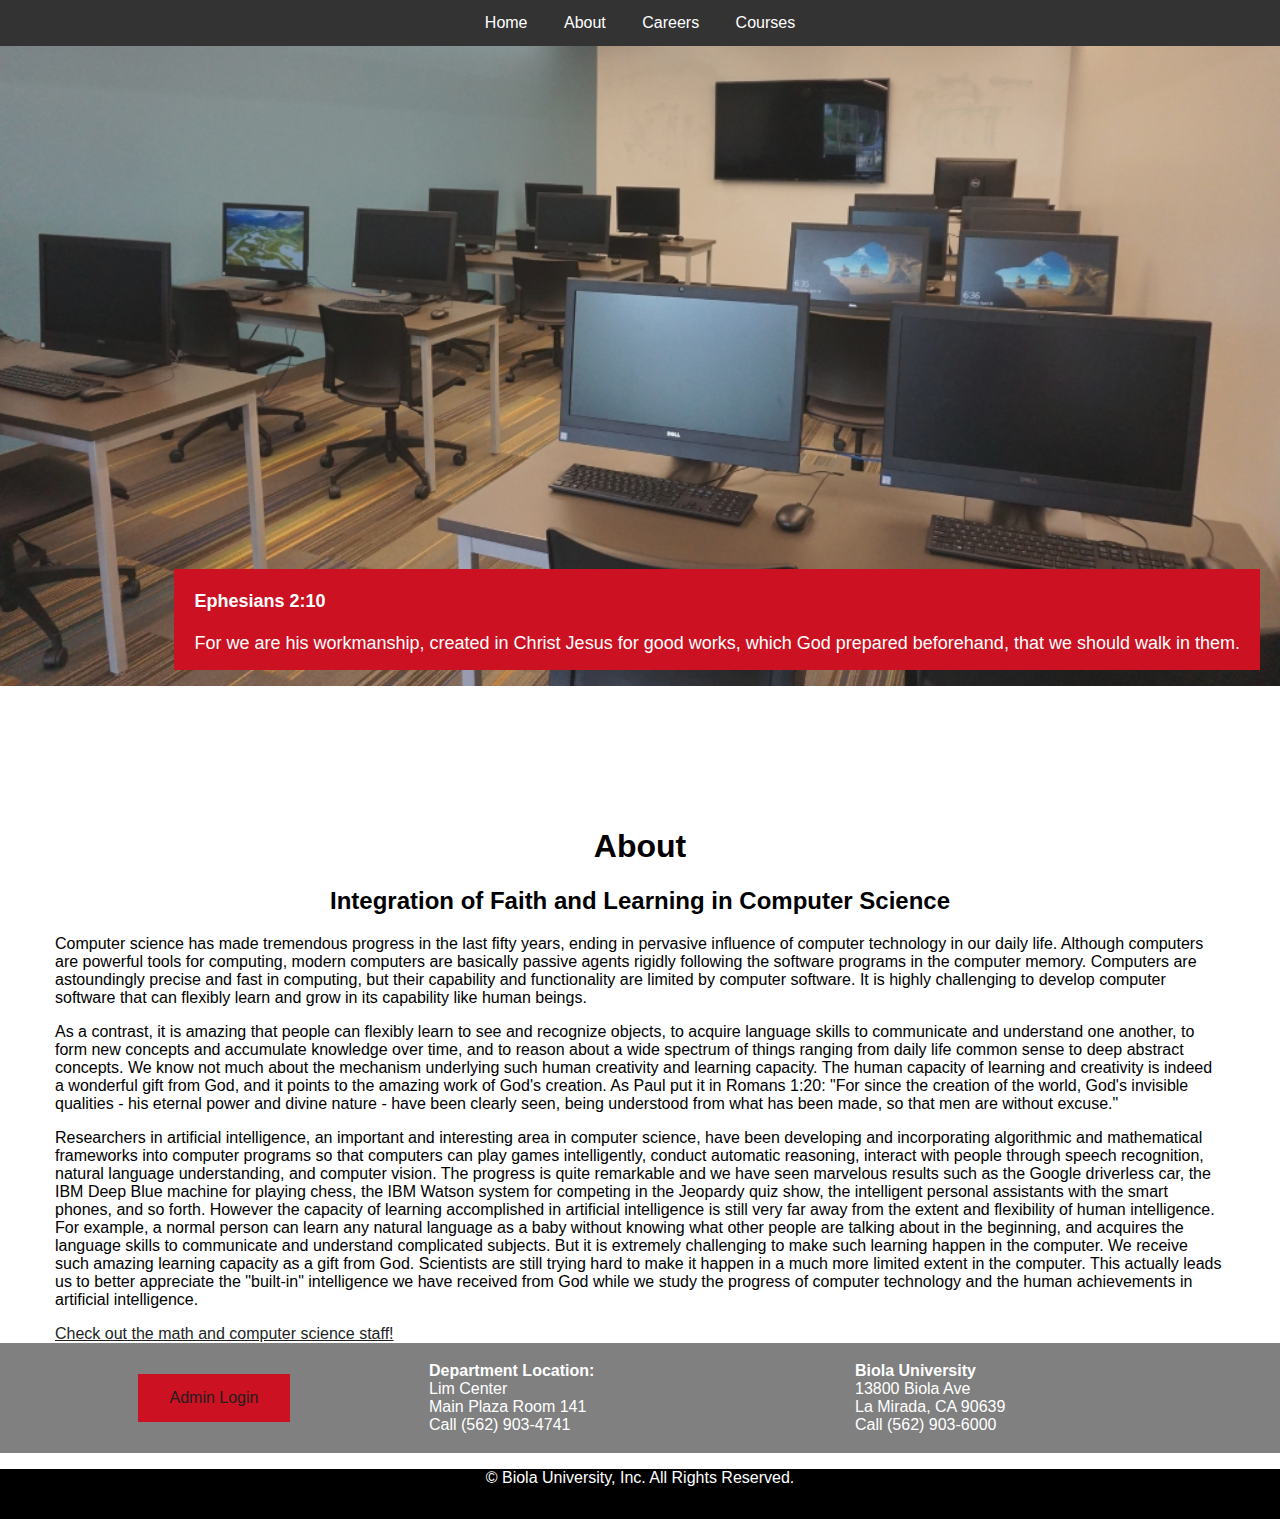
<file: About.html>
﻿<!DOCTYPE html>
<html>
<head>
    <meta charset="utf-8" />
    <title></title>
    <script src="https://code.jquery.com/jquery-3.3.1.js"></script>
    <script>

        $(function () {
            $("#header").load("header.html");
            $("#footer").load("footer.html");
        });
    </script>
</head>
<body>
    <div id="header"></div>

    <div class="relative">
        <img src="images/About.jpg" style="height: 60%; width: 100%;">
        <div class="text-block">
            <h4><font size="4.0px">Ephesians 2:10</font></h4>
            <p><font size="4.0px"> For we are his workmanship, created in Christ Jesus for good works, which God prepared beforehand, that we should walk in them.</font></p>
        </div>
    </div>

    <div class="container">
        <div class="abouttext">
            <h1 style="text-align:center;">About</h1>

            <h2 style="text-align:center;">Integration of Faith and Learning in Computer Science</h2>

            <p>
                Computer science has made tremendous progress in the last fifty years,
                ending in pervasive influence of computer technology in our daily life.
                Although computers are powerful tools for computing,
                modern computers are basically passive agents rigidly following
                the software programs in the computer memory. Computers are astoundingly precise and fast in computing,
                but their capability and functionality are limited by computer software.
                It is highly challenging to develop computer software that can flexibly learn and grow
                in its capability like human beings.
            </p>

            <p>
                As a contrast, it is amazing that people can flexibly learn to see and recognize objects,
                to acquire language skills to communicate and understand one another,
                to form new concepts and accumulate knowledge over time, and to reason about a wide spectrum of things
                ranging from daily life common sense to deep abstract concepts.
                We know not much about the mechanism underlying such human creativity and learning capacity.
                The human capacity of learning and creativity is indeed a wonderful gift from God,
                and it points to the amazing work of God's creation. As Paul put it in
                Romans 1:20: "For since the creation of the world, God's invisible qualities
                - his eternal power and divine nature - have been clearly seen, being understood from what has been made,
                so that men are without excuse."
            </p>

            <p>
                Researchers in artificial intelligence, an important and interesting area in computer science,
                have been developing and incorporating algorithmic and mathematical frameworks into computer programs
                so that computers can play games intelligently, conduct automatic reasoning,
                interact with people through speech recognition, natural language understanding,
                and computer vision. The progress is quite remarkable and we have seen marvelous results
                such as the Google driverless car, the IBM Deep Blue machine for playing chess,
                the IBM Watson system for competing in the Jeopardy quiz show, the intelligent personal assistants
                with the smart phones, and so forth. However the capacity of learning accomplished in artificial
                intelligence is still very far away from the extent and flexibility of human intelligence.
                For example, a normal person can learn any natural language as a baby without knowing
                what other people are talking about in the beginning, and acquires the language skills to communicate
                and understand complicated subjects. But it is extremely challenging to make such learning happen
                in the computer. We receive such amazing learning capacity as a gift from God.
                Scientists are still trying hard to make it happen in a much more limited extent in the computer.
                This actually leads us to better appreciate the "built-in" intelligence we have received from God while we study
                the progress of computer technology and the human achievements in artificial intelligence.
            </p>

            <a href="https://www.biola.edu/directory/faculty?filter=department#Math%20and%20Computer%20Science"><u> Check out the math and computer science staff! </u></a>
        </div>
    </div>

    <div id="footer"></div>
</body>
</html>
</file>
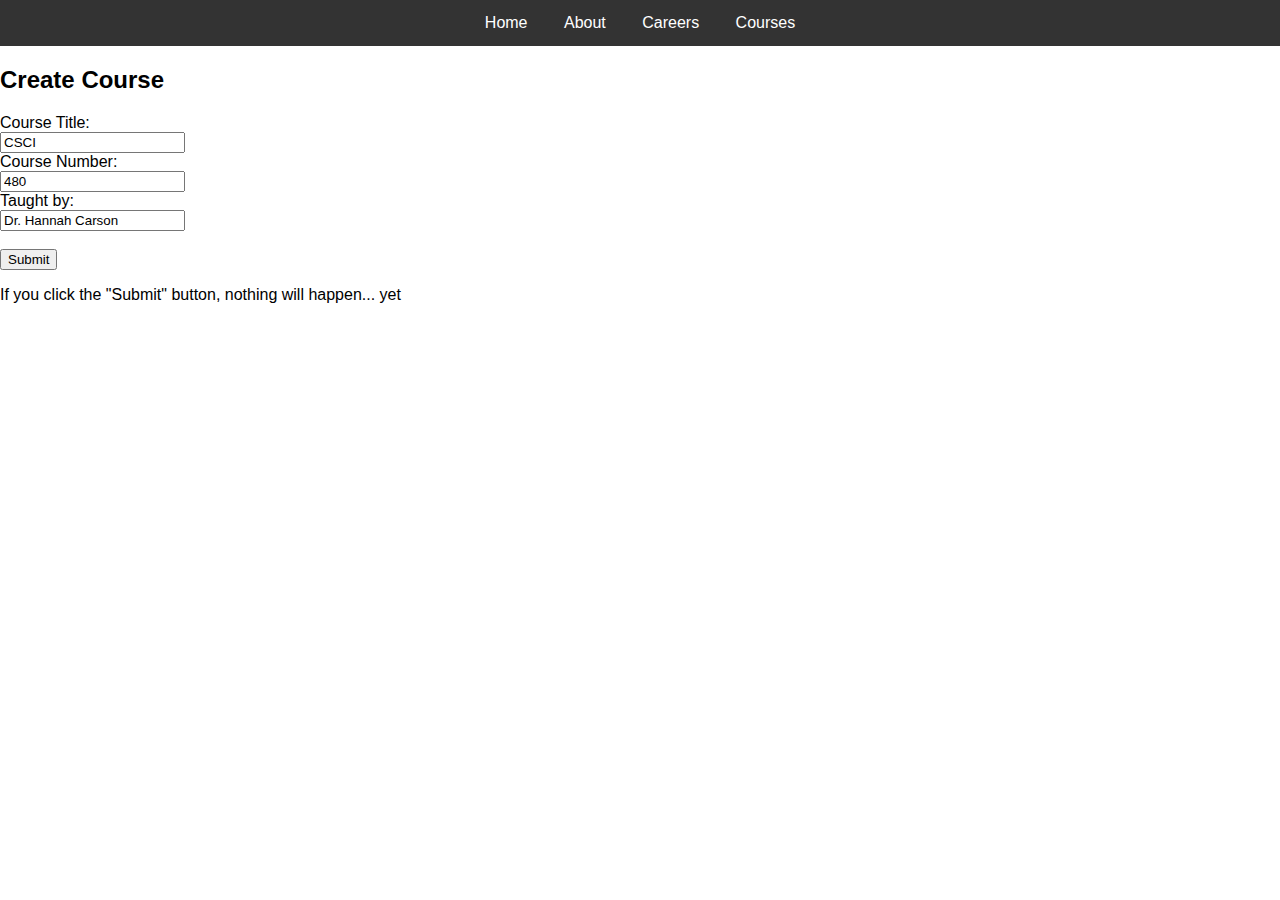
<file: courseForm.html>
﻿<!DOCTYPE html>
<html>
<head>
    <meta charset="utf-8" />
    <link rel="stylesheet" type="text/css" href="style.css">
    <title></title>
    <script src="https://code.jquery.com/jquery-3.3.1.js"></script>
    <script>

        $(function () {
            $("#header").load("header.html");
            $("#footer").load("footer.html");
        });
    </script>
</head>
<body>
    <div id="header"></div>
    <h2>Create Course</h2>

    <form action="/action_page.php">
        Course Title:<br>
        <input type="text" name="courseTitle" value="CSCI">
        <br>
        Course Number:<br>
        <input type="text" name="courseNumber" value="480">
        <br>
        Taught by:<br>
        <input type="text" name="professor" value="Dr. Hannah Carson">
        <br><br>
        <input type="submit" value="Submit">
    </form>

    <p>If you click the "Submit" button, nothing will happen... yet</p>

</body>
</html>
</file>
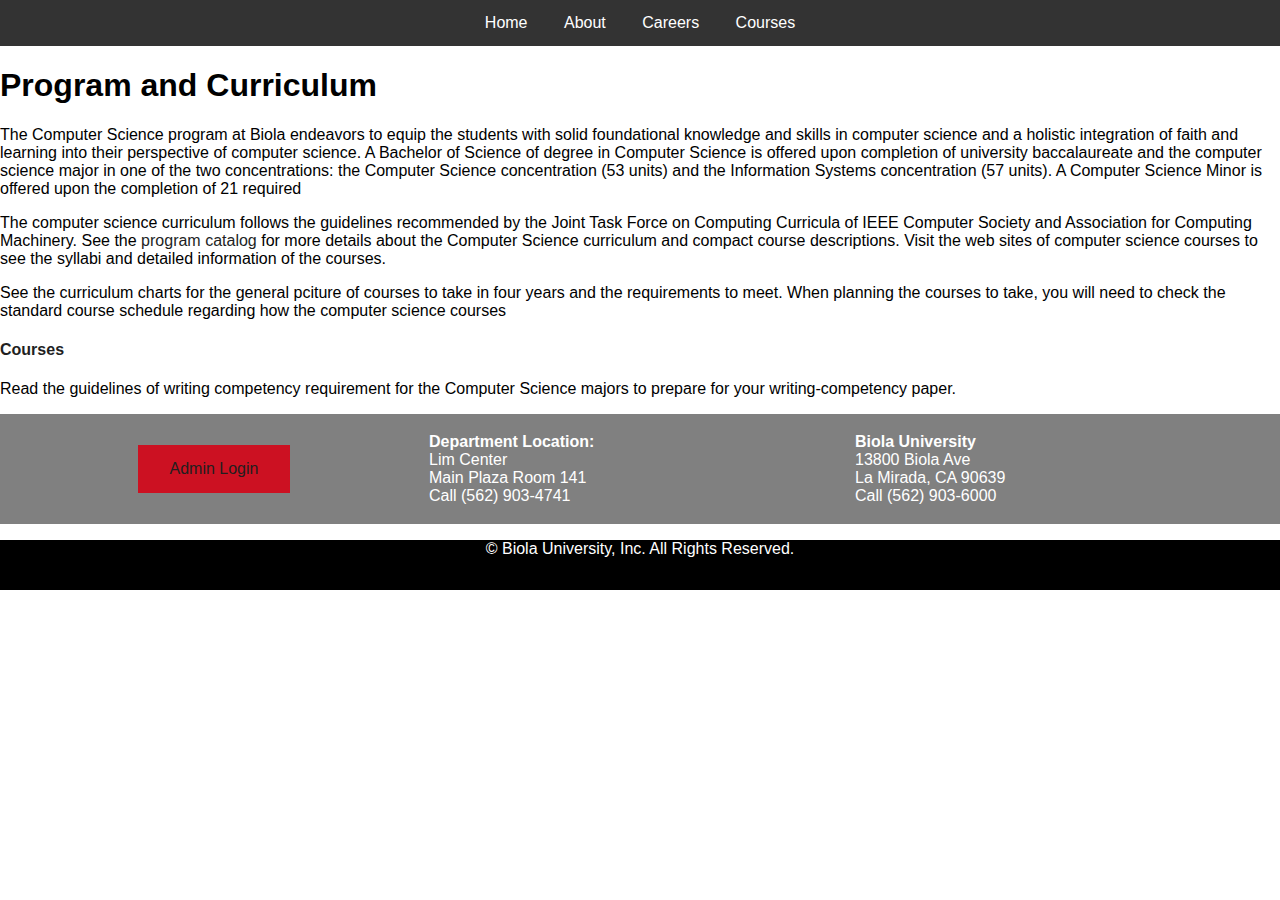
<file: curriculum.html>
﻿<!DOCTYPE html>
<html>
<head>
    <meta charset="utf-8" />
    <link rel="stylesheet" type="text/css" href="style.css">
    <title></title>
    <script src="https://code.jquery.com/jquery-3.3.1.js"></script>
    <script>

        $(function () {
            $("#header").load("header.html");
            $("#footer").load("footer.html");
        });
    </script>
</head>
<body>
    <div id="header"></div>
    
    <h1>Program and Curriculum</h1>

    <p>
        The Computer Science program at Biola endeavors to equip the students with solid foundational 
        knowledge and skills in computer science and a holistic integration of faith and learning 
        into their perspective of computer science. A Bachelor of Science of degree in Computer Science 
        is offered upon completion of university baccalaureate and the computer science major in one 
        of the two concentrations: the Computer Science concentration (53 units) and the Information 
        Systems concentration (57 units). A Computer Science Minor is offered upon the completion of 21 required 
    </p>
    <p> The computer science curriculum follows the guidelines recommended by the Joint Task Force on 
    Computing Curricula of IEEE Computer Society and Association for Computing Machinery. See the <a href="http://catalog.biola.edu/biola-university-undergraduate/majors/computer-science-bs/?_ga=1.192290346.1692027138.1412293019#requirementstext">program catalog</a> for more details about the Computer Science curriculum and compact course descriptions. 
    Visit the web sites of computer science courses to see the syllabi and detailed information of the courses.</p>

    <p>See the curriculum charts for the general pciture of courses to take in four years and the requirements to meet. 
    When planning the courses to take, you will need to check the standard course schedule regarding how the computer 
    science courses</p>
    <h4><a href="courses.html">Courses</a></h4>

    <p>Read the guidelines of writing competency requirement for the Computer Science majors to prepare for your writing-competency paper.</p>
    <div id="footer"></div>
</body>
</html>
</file>
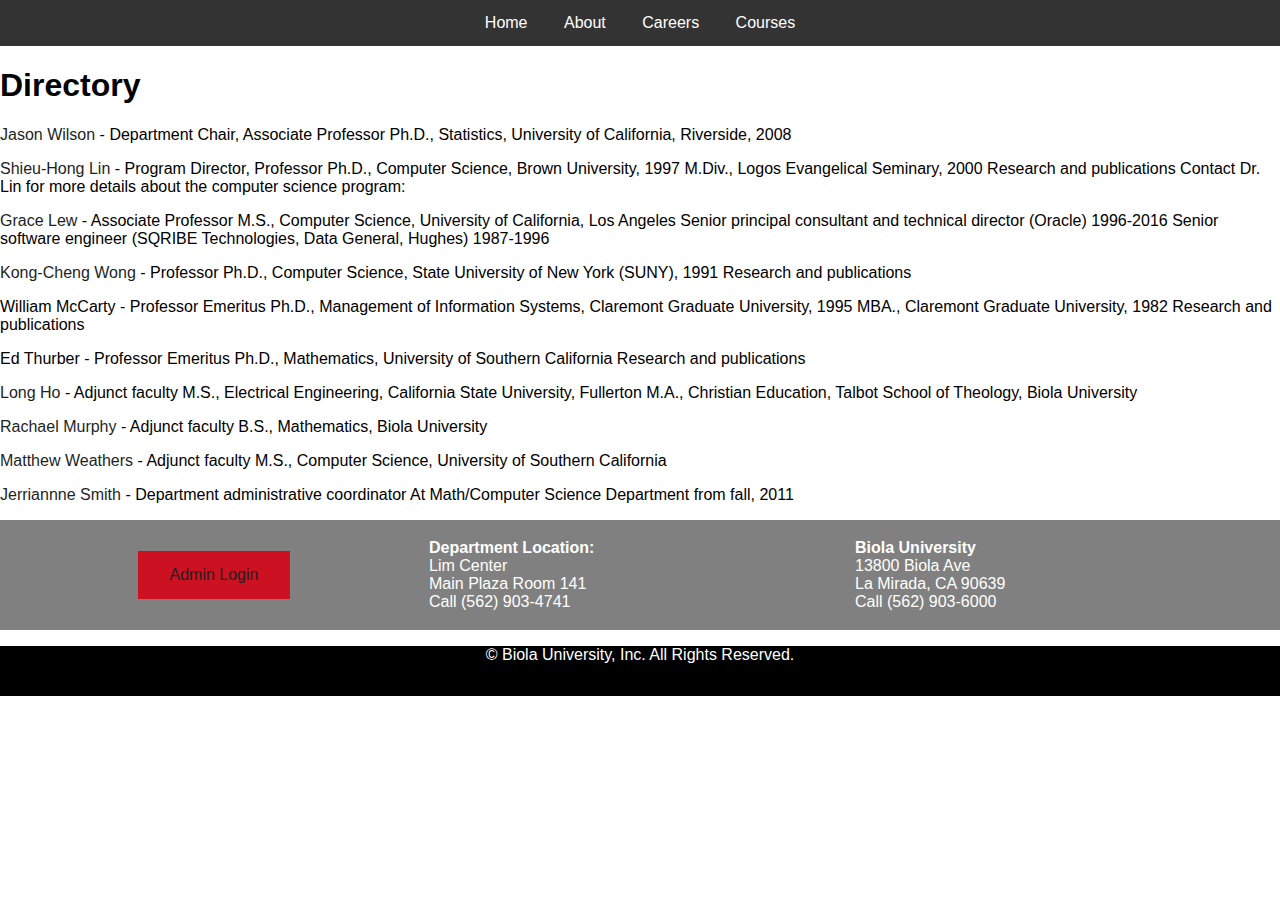
<file: directory.html>
﻿<!DOCTYPE html>
<html>
<head>
    <meta charset="utf-8" />
    <link rel="stylesheet" type="text/css" href="style.css">
    <title></title>
    <script src="https://code.jquery.com/jquery-3.3.1.js"></script>
    <script>

        $(function () {
            $("#header").load("header.html");
            $("#footer").load("footer.html");
        });
    </script>
</head>
<body>
    <div id="header"></div>

    <h1>Directory</h1>
    
    <p>
        <a href="https://www.biola.edu/directory/people/jason-wilson">Jason Wilson</a> - Department Chair, Associate Professor

            Ph.D., Statistics, University of California, Riverside, 2008
</p>
    <p>
        <a href="https://www.biola.edu/directory/people/shieuhong-lin">Shieu-Hong Lin </a> - Program Director, Professor

        Ph.D., Computer Science, Brown University, 1997
        M.Div., Logos Evangelical Seminary, 2000
        Research and publications
        Contact Dr. Lin for more details about the computer science program:
    </p>
    <p>
        <a href="https://www.biola.edu/directory/people/grace-lew">Grace Lew</a> - Associate Professor

            M.S., Computer Science, University of California, Los Angeles
            Senior principal consultant and technical director (Oracle) 1996-2016
            Senior software engineer (SQRIBE Technologies, Data General, Hughes) 1987-1996
</p>
    <p>
        <a href = "https://www.biola.edu/directory/people/5970c57857e473721e5bb786">Kong-Cheng Wong </a> - Professor

        Ph.D., Computer Science, State University of New York (SUNY), 1991
        Research and publications
    </p>
    <p>
        William McCarty - Professor Emeritus

        Ph.D., Management of Information Systems, Claremont Graduate University, 1995
        MBA., Claremont Graduate University, 1982
        Research and publications
    </p>
    <p>
        Ed Thurber - Professor Emeritus

        Ph.D., Mathematics, University of Southern California
        Research and publications
    </p>
    <p>
        <a href = "https://www.biola.edu/directory/people/53ac5c9572756250587a3800">Long Ho</a> - Adjunct faculty

        M.S., Electrical Engineering, California State University, Fullerton
        M.A., Christian Education, Talbot School of Theology, Biola University
    </p>
    <p>
        <a href="https://www.biola.edu/directory/people/rachael-murphy">Rachael Murphy</a> - Adjunct faculty

        B.S., Mathematics, Biola University
    </p>
    <p>
        <a href="https://www.biola.edu/directory/people/matthew-weathers">Matthew Weathers</a> - Adjunct faculty

        M.S., Computer Science, University of Southern California
    </p>
    <p>
        <a href="https://www.biola.edu/directory/people/53a9e2b67275626fe46a1400">Jerriannne Smith</a> - Department administrative coordinator

        At Math/Computer Science Department from fall, 2011
    </p>





    
    <div id="footer"></div>
</body>
</html>
</file>
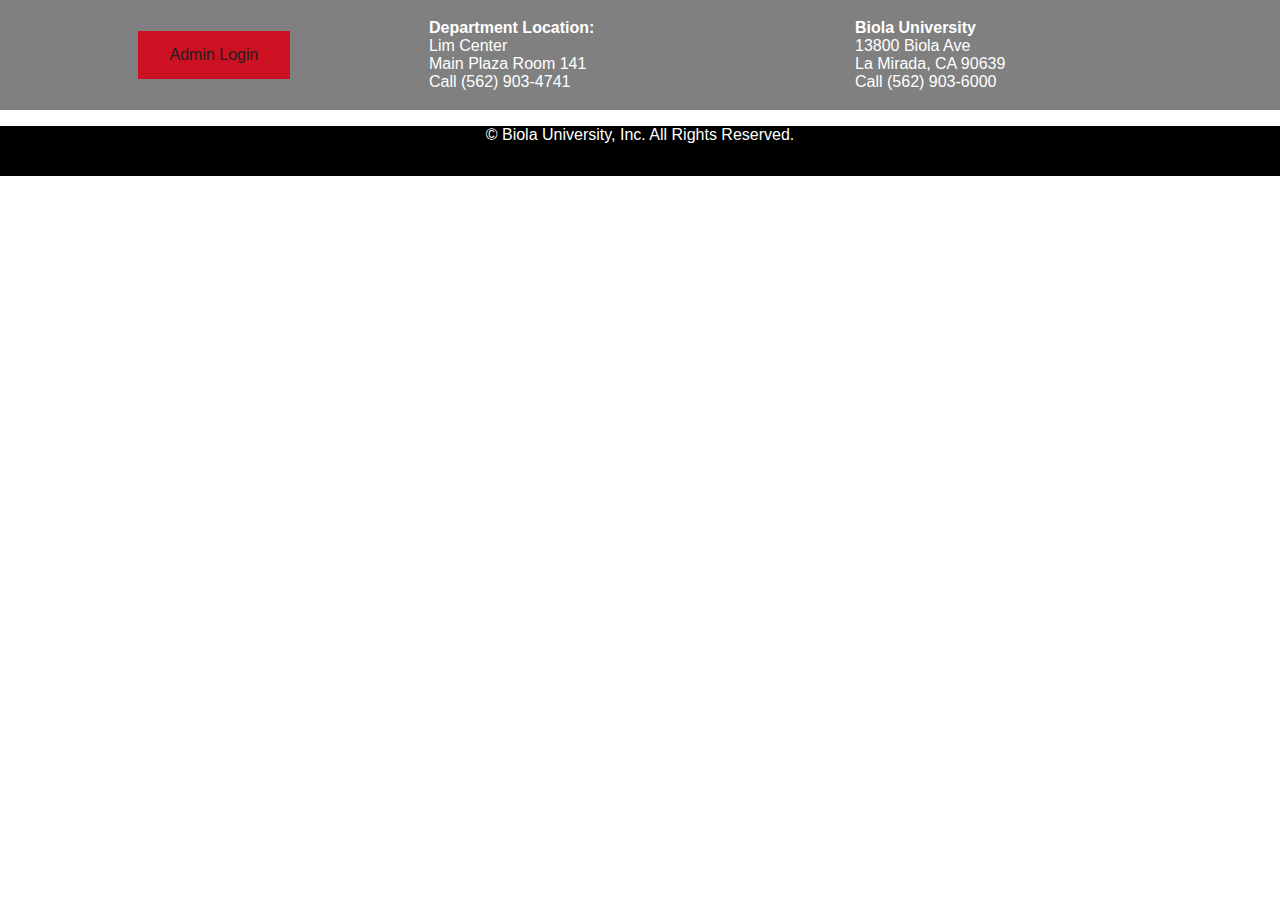
<file: footer.html>
﻿<!DOCTYPE html>
<html>
<head>
    <meta name="viewport" content="width=device-width, initial-scale=1">
    <link rel="stylesheet" type="text/css" href="style.css">

</head>
<body>
    <div class="footer1">
        <table style="margin-left: auto; margin-right: auto; height: 100px;" width="100%">
            <tbody>
                <tr>
                    <td style="width: 33.33%; text-align: center;"><a href="Login.html" class="button">Admin Login</a></td>
                    <td style="text-align: left; width: 33.33%;">
                        <p><span style="color: #ffffff;"><strong>Department Location:</strong></span><br /><span style="color: #ffffff;">Lim Center</span><br /><span style="color: #ffffff;">Main Plaza Room 141</span><br /><span style="color: #ffffff;"><a style="text-decoration: none; color: #ffffff;" href="tel:5629034741">Call (562) 903-4741</a></span></p>
                    </td>
                    <td style="text-align: left; width: 33.33%;">
                        <p><span style="color: #ffffff;"><strong>Biola University</strong></span><br /><span style="color: #ffffff;">13800 Biola Ave</span><br /><span style="color: #ffffff;">La Mirada, CA 90639</span><br /><span style="color: #ffffff;"><a style="text-decoration: none; color: #ffffff;" href="tel:5629036000">Call (562) 903-6000</a></span></p>
                    </td>
                </tr>
            </tbody>
        </table>
    </div>
    <div class="footer">
        <p>	&copy; Biola University, Inc. All Rights Reserved. </p>
    </div>

</body>
</html>
</file>
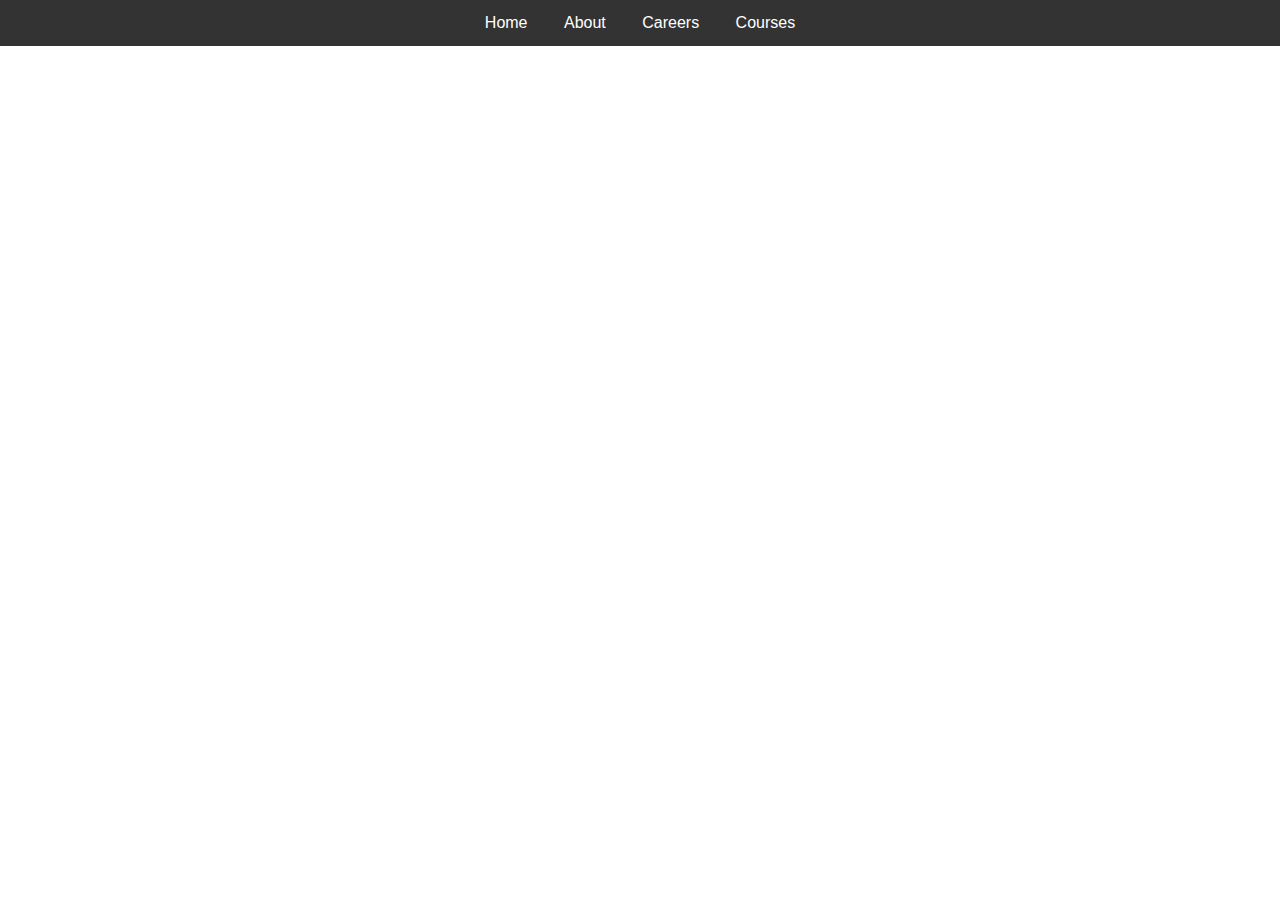
<file: header.html>
﻿<!DOCTYPE html>
<html>
<head>
    <meta name="viewport" content="width=device-width, initial-scale=1">
    <link rel="stylesheet" type="text/css" href="style.css">


</head>
<body>

    <ul class="nav">
        <li><a href="/index.html">Home</a></li>
        <li><a href="/About.html">About</a></li>
        <li><a href="/Careers.html">Careers</a></li>
        <li><a href="/courses.html">Courses</a></li>

    </ul>
        <div id="backgroundimage"></div>
        <div style="padding-left:16px">


    </div>

</body>
</html>
</file>
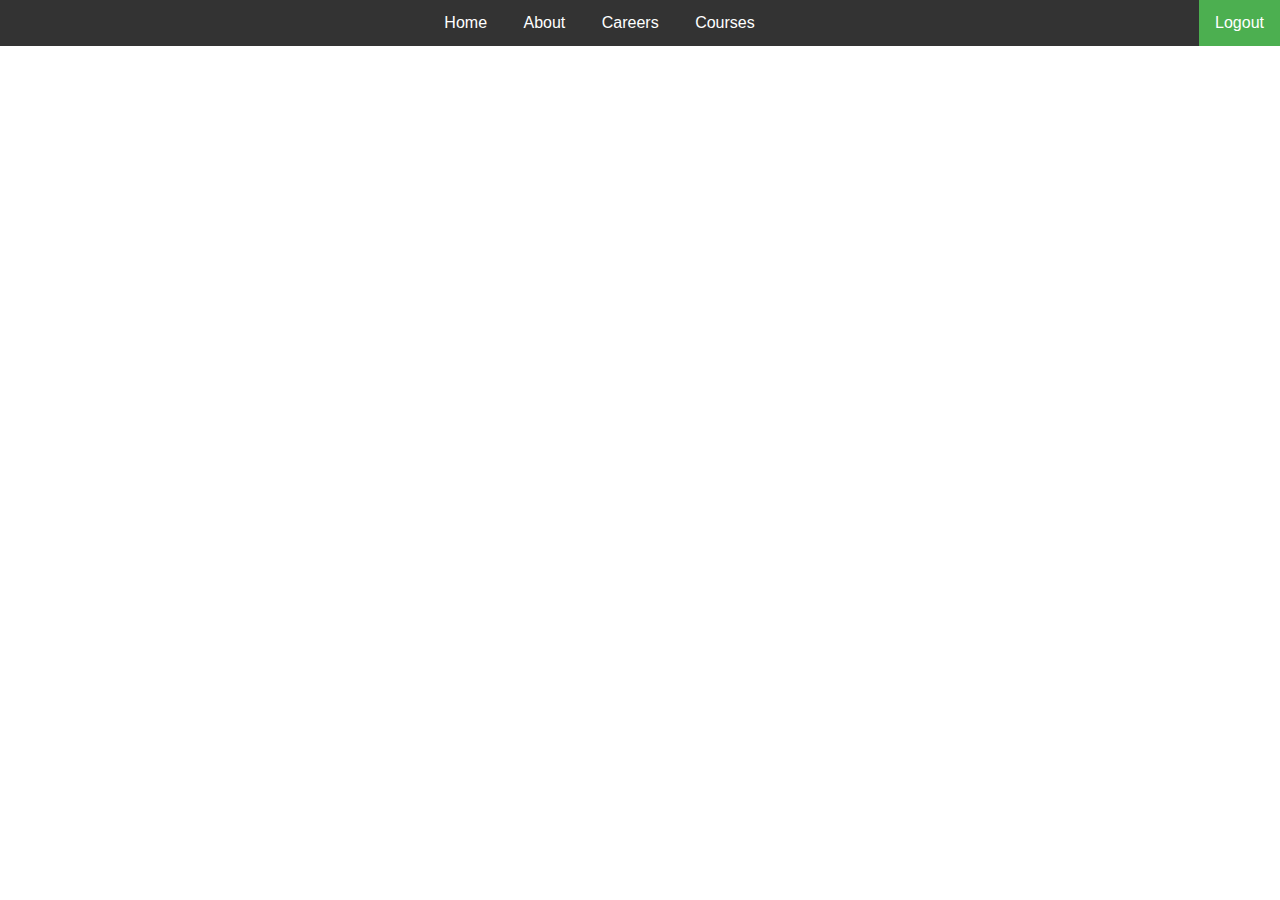
<file: headerAdmin.html>
﻿<!DOCTYPE html>
<html>
<head>
    <meta name="viewport" content="width=device-width, initial-scale=1">
    <link rel="stylesheet" type="text/css" href="style.css">


</head>
<body>

    <ul class="nav">
        <li><a href="/index.html">Home</a></li>
        <li><a href="/About.html">About</a></li>
        <li><a href="/Careers.html">Careers</a></li>
        <li><a href="/courses.html">Courses</a></li>

        <li style="float:right"><a class="active" href="/index.html">Logout</a></li>

    </ul>
        <div id="backgroundimage"></div>
        <div style="padding-left:16px">


    </div>

</body>
</html>
</file>
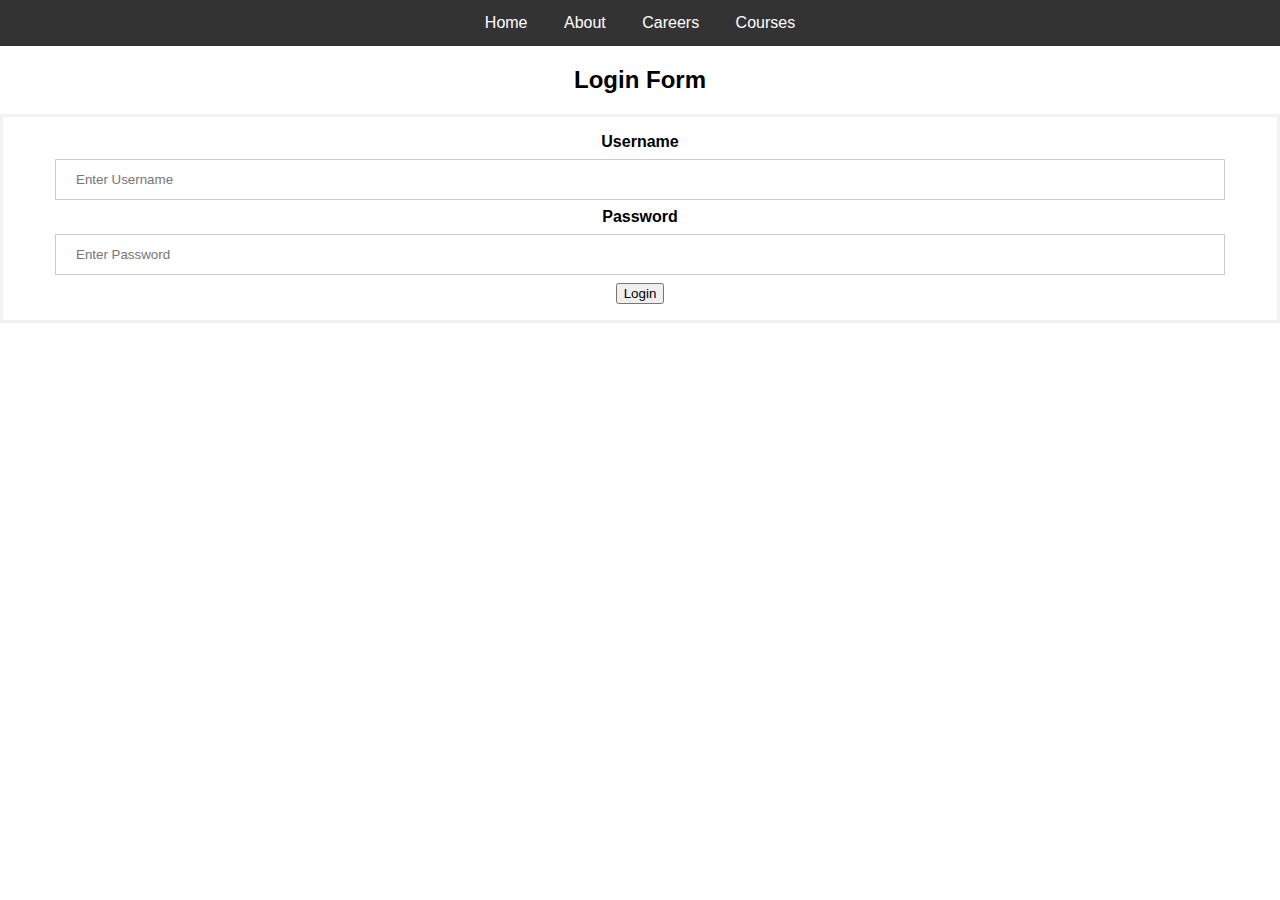
<file: Login.html>
﻿<!DOCTYPE html>
<html>
<head>
    <meta charset="utf-8" />
    <title></title>
    <script src="https://code.jquery.com/jquery-3.3.1.js"></script>
    <script type="text/javascript" src="scripts.js"></script>

    <script>

$(function(){
  $("#header").load("header.html");
  $("#footer").load("footer.html");
});
    </script>
</head>
<body>
    <div id="header"></div>

    <meta name="viewport" content="width=300, initial-scale=1">
    <style>
        body {
            font-family: Arial, Helvetica, sans-serif;
        }

        form {
            border: 3px solid #f1f1f1;
        }

        input[type=text], input[type=password] {
            width: 100%;
            padding: 12px 20px;
            margin: 8px 0;
            display: inline-block;
            border: 1px solid #ccc;
            box-sizing: border-box;
        }

        button {
            background-color: #4CAF50;
            color: white;
            padding: 14px 20px;
            margin: 8px 0;
            border: none;
            cursor: pointer;
            width: 100%;
        }

            button:hover {
                opacity: 0.8;
            }

        .cancelbtn {
            width: auto;
            padding: 10px 18px;
            background-color: #f44336;
        }

        .imgcontainer {
            text-align: center;
            margin: 24px 0 12px 0;
        }

        .container {
            padding: 16px;
        }

        span.psw {
            float: right;
            padding-top: 16px;
        }

        /* Change styles for span and cancel button on extra small screens */
        @media screen and (max-width: 300px) {
            span.psw {
                display: block;
                float: none;
            }
        }
    </style>
    <center><h2>Login Form</h2></center>

    <form onsubmit= "return login()" action="Admin Dashboard.html" >

        <div class="container">
            <label for="uname"><b>Username</b></label>
            <input type="text" id="username" placeholder="Enter Username" name="uname" required>

            <label for="psw"><b>Password</b></label>
            <input type="password" id="password" placeholder="Enter Password" name="psw" required>

            <input type="submit" value="Login">
        </div>

    </form>
</body>
</file>
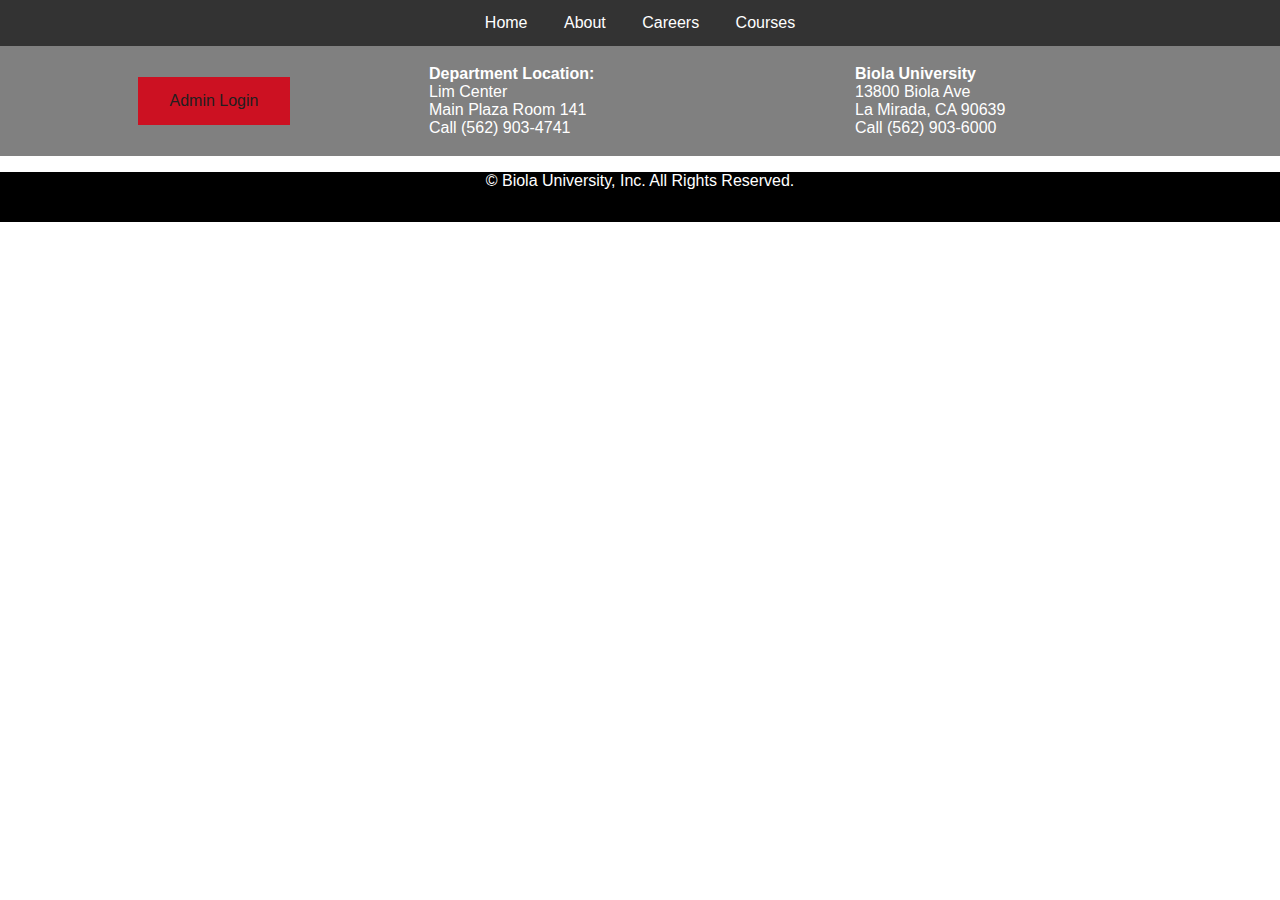
<file: template.html>
﻿<!DOCTYPE html>
<html>
<head>
    <meta charset="utf-8" />
    <title></title>
    <script src="https://code.jquery.com/jquery-3.3.1.js"></script>
    <script>

$(function(){
  $("#header").load("header.html");
  $("#footer").load("footer.html");
});
    </script>
</head>
<body>
    <div id="header"></div>
      <!-- insert code here-->
	  
	  
    <div id="footer"></div>
</body>
</html>
</file>
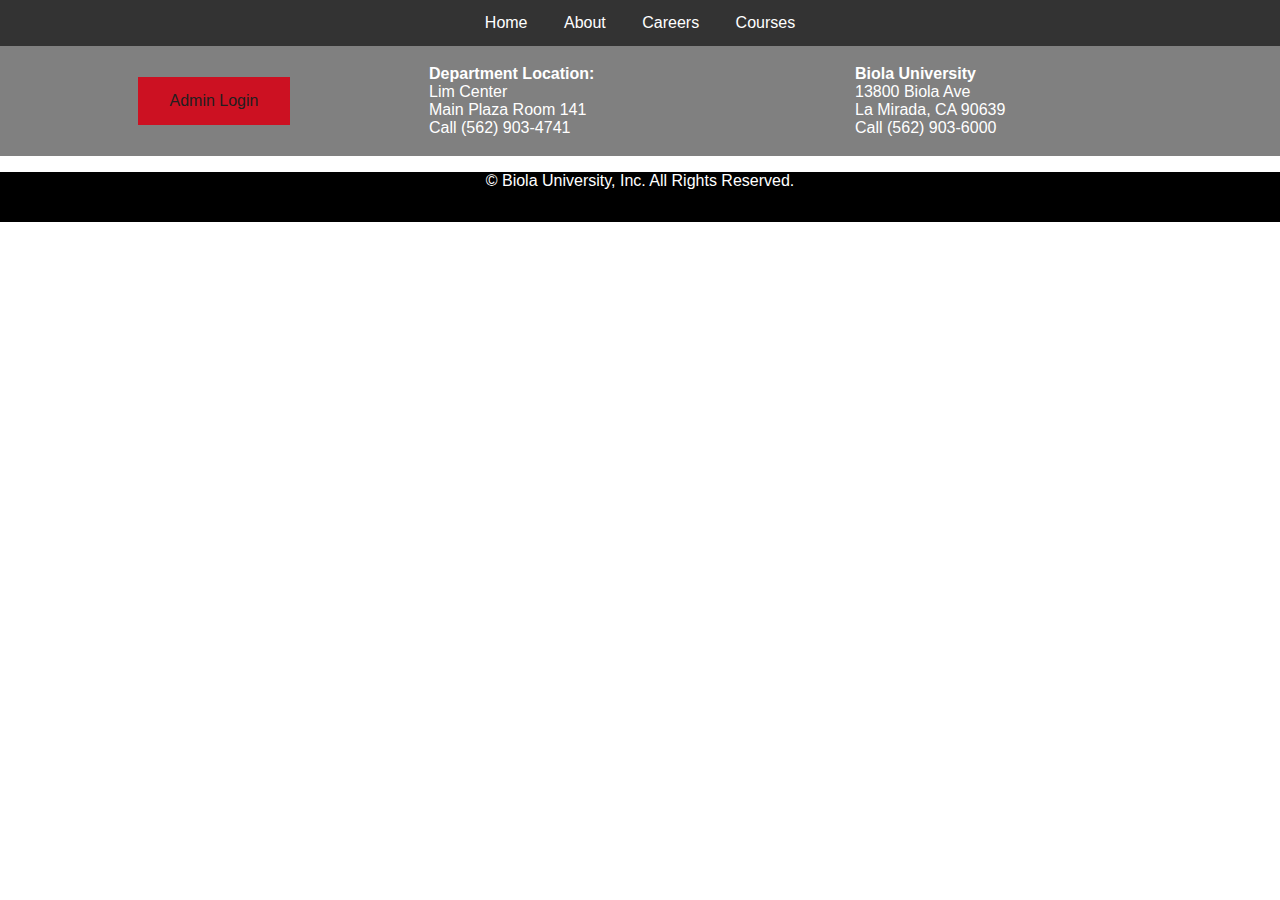
<file: templatepage.html>
<!DOCTYPE html>
<html>
<head>
    <meta charset="utf-8" />
    <link rel="stylesheet" type="text/css" href="style.css">
    <title></title>
    <script src="https://code.jquery.com/jquery-3.3.1.js"></script>
    <script>

        $(function () {
            $("#header").load("header.html");
            $("#footer").load("footer.html");
        });
    </script>
</head>
<body>
    <div id="header"></div>
    
    <div id="footer"></div>
</body>
</html>
</file>
<file: style.css>
body {
    margin: 0;
    font-family: Arial, Helvetica, sans-serif;
}

a:link {
    color: #221F1F;
    text-decoration: none;
    font-family: Arial, Helvetica, sans-serif;
}
a:hover {
    color: #CC1122;
}

.nav {
    list-style: none;
    margin: 0;
    padding: 0;
    text-align: center;
    overflow: hidden;
    background-color: #333;
}

    .nav li {
        display: inline;
    }
        .nav li a {
            color: white;

            padding: 14px 16px;
            text-decoration: none;
        }
    .nav li a:hover:not(.active) {
    background-color: #111;

    }

    .nav a {
        display: inline-block;
        padding: 10px;
    }
.active {
    background-color: #4CAF50;
}

.dropdown {
    float: left;
    overflow: hidden;
}

    .dropdown .dropbtn {
        font-size: 16px;
        border: none;
        outline: none;
        color: white;
        padding: 14px 16px;
        background-color: inherit;
        font-family: inherit;
        margin: 0;
    }

    .navbar a:hover, .dropdown:hover .dropbtn {
        background-color: #CC1122;
    }

.dropdown-content {
    display: none;
    position: absolute;
    background-color: #f9f9f9;
    min-width: 160px;
    box-shadow: 0px 8px 16px 0px rgba(0,0,0,0.2);
    z-index: 1;
}

    .dropdown-content a {
        float: none;
        color: black;
        padding: 12px 16px;
        text-decoration: none;
        display: block;
        text-align: left;
    }

        .dropdown-content a:hover {
            background-color: #ddd;
        }


.dropdown:hover .dropdown-content {
    display: block;
    }


.dashboardForms {
    display: flex;
    flex-wrap: wrap;
    flex-direction: column;
    padding: 6px;
}

.open-button {
    background-color: #555;
    color: white;
    padding: 16px 20px;
    border: none;
    cursor: pointer;
    opacity: 0.8;
    text-align: center;
    display: inline-block;
    margin: auto;
}

.form-popup {
    display: none;
    max-width: 600px;
    text-align: center;
    border: 3px solid #f1f1f1;
    margin:auto;
    z-index: 9;
}

.form-container {
    display: flex;
    flex-direction: column;
    flex-wrap: wrap;
    text-align: center;
    padding: 10px;
    background-color: white;
    margin:inherit;
}

    .form-container input[type=text] {
        padding: 15px;
        margin: 5px 0 22px 0;
        border: none;
        background: #f1f1f1;
    }

    .form-container input[type=text]:focus {
        background-color: #ddd;
        outline: none;
    }

    .form-container .cancel {
        background-color: red;
    }

    .form-container .btn:hover, .open-button:hover {
        opacity: 1;
    }
    .form-title{
        text-align: left;
        font-weight: bold;
        font-size:medium;
    }

body, html {
    height: 50%;
    margin: 0;
}

.about-bg {
    /* The image used */
    background-image: url("https://i.ytimg.com/vi/0cZMZ0YWduU/maxresdefault.jpg");
    /* Full height */
    height: 500%;
    /* Center and scale the image nicely */
    background-position: center;
    background-repeat: no-repeat;
    background-size: cover;
}

.careers-bg {
    /* The image used */
    background-image: url("https://assets.biola.edu/4396738754672012438/attachment/5775b18a75b061173bf3ea71/CareerRoadmap3.jpg");
    /* Full height */
    height: 400%;
    /* Center and scale the image nicely */
    background-position: center;
    background-repeat: no-repeat;
    background-size: cover;
}

.courses-bg {
    /* The image used */
    background-image: url("https://www.spinitar.com/wp-content/uploads/bfi_thumb/df2d5729722c93a94bd59642aec442fb-xlarge-nwep9asq9oai8tagk6g6u1lgh8aet451w88gwqo48c.jpg");
    /* Full height */
    height: 400%;
    /* Center and scale the image nicely */
    background-position: center;
    background-repeat: no-repeat;
    background-size: cover;
}

.StudentHub-bg {
    /* The image used */
    background-image: url("http://scriptoriumdaily.com/wp-content/uploads/2014/04/biolaucm_18080565304.jpg");
    /* Full height */
    height: 450%;
    /* Center and scale the image nicely */
    background-position: center;
    background-repeat: no-repeat;
    background-size: cover;
}

.careers-container {
    position: relative;
    display:block;
    padding-top: 10%;
    font-family: 'Ubuntu';
}

.text-block {
    position: absolute;
    bottom: 20px;
    right: 20px;
    background-color: #CC1122;
    color: white;
    padding-left: 20px;
    padding-right: 20px;
}

.footer1 {
    position: relative;
    left: 0;
    bottom: 0;
    width: 100%;
    background-color: gray;
    color: white;
    text-align: center;
}

.footer {
    position: relative;
    left: 0;
    bottom: 0;
    margin-bottom: 0px;
    padding-bottom: 0px;
    height:50px;
    width: 100%;
    background-color: black;
    color: white;
    text-align: center;
}

.button {
    background-color: #CC1122;
    border: none;
    color: white;
    padding: 15px 32px;
    text-align: center;
    text-decoration: none;
    display: inline-block;
    font-size: 16px;
    margin: 4px 2px;
    cursor: pointer;
}
.jobtext{
    min-width: 20%;
    padding:11px;
    display: inline-block;
}

.coursetext{
    display:inline-block;
    text-align:left;
    padding-top:10%;
}

.abouttext {
    display: inline-block;
    text-align: left;
    padding-top: 10%;
}
.container {
    padding-right: 15px;
    padding-left: 15px;
    margin-right: auto;
    margin-left: auto;
    max-width: 1170px;
    text-align: center;
}
.flexContainer {
    display: flex;
    flex-direction: row;
    flex-wrap: wrap;
    width: 100%;
    height: auto;
    text-align: center;
}

    .flexContainer div img {
        max-width: 100%;
        height: auto;
        object-fit: contain;
    }

.relative {
    position: relative;
    width: 100%;
    height: auto;
}
</file>
